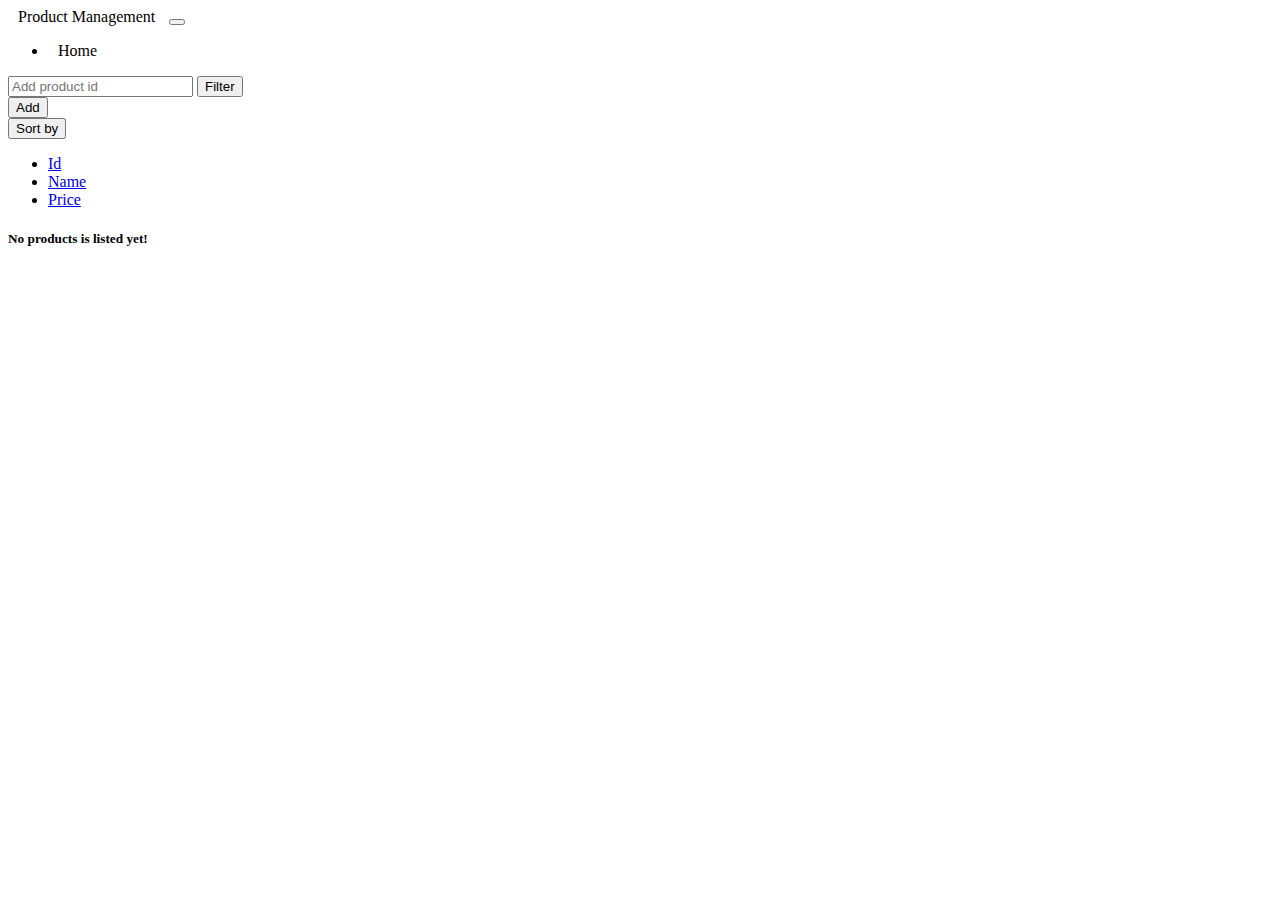
<file: index.html>
<!DOCTYPE html>
<html lang="en">

<head>
    <meta charset='utf-8'>
    <meta http-equiv='X-UA-Compatible' content='IE=edge'>
    <title>Product Management</title>
    <meta name='viewport' content='width=device-width, initial-scale=1'>
    <link href="https://cdn.jsdelivr.net/npm/bootstrap@5.3.7/dist/css/bootstrap.min.css" rel="stylesheet"
        integrity="sha384-LN+7fdVzj6u52u30Kp6M/trliBMCMKTyK833zpbD+pXdCLuTusPj697FH4R/5mcr" crossorigin="anonymous">
    <link rel="stylesheet" href="style.css">
</head>

<body>
    <!-- Navigation bar -->
    <nav class="navbar navbar-expand-lg bg-body-tertiary">
        <div class="container-fluid">
            <a class="navbar-brand" onclick="showPage('home')">Product Management</a>
            <button class="navbar-toggler" type="button" data-bs-toggle="collapse" data-bs-target="#navbarNavDropdown"
                aria-controls="navbarNavDropdown" aria-expanded="false" aria-label="Toggle navigation">
                <span class="navbar-toggler-icon"></span>
            </button>
            <div class="collapse navbar-collapse" id="navbarNavDropdown">
                <ul class="navbar-nav">
                    <li class="nav-item">
                        <a class="nav-link active" aria-current="page" onclick="showPage('home')">Home</a>
                    </li>
                </ul>
            </div>
        </div>
    </nav>
    <!-- Home Section -->
    <section id="home" class="active">
        <!-- Add, Filter and Sort buttons -->
        <div class="d-flex justify-content-end align-items-center gap-3 mt-4 me-5 flex-wrap">
            <!-- Search Bar -->
            <div class="input-group" style="max-width: 250px;">
                <input type="text" class="form-control" placeholder="Add product id" id="searchitem" />
                <button class="btn btn-outline-secondary" type="button" id="filterById">Filter</button>
            </div>

            <!-- Add Button -->
            <button type="button" class="btn btn-primary" onclick="showPage('addproducts')">Add</button>

            <!-- Sort Dropdown -->
            <div class="btn-group">
                <button type="button" class="btn btn-light dropdown-toggle" data-bs-toggle="dropdown"
                    aria-expanded="false">
                    Sort by
                </button>
                <ul class="dropdown-menu">
                    <li><a class="dropdown-item" href="#" id="sortById">Id</a></li>
                    <li><a class="dropdown-item" href="#" id="sortByName">Name</a></li>
                    <li><a class="dropdown-item" href="#" id="sortByPrice">Price</a></li>
                </ul>
            </div>
        </div>


        <!-- Card section -->
        <div id="product-list" class="d-flex flex-wrap ms-5 gap-5">

        </div>
    </section>



    <!-- Add Products Section -->
    <section id="addproducts">
        <form id="add-product-form" class="mt-5" style="width: 600px; margin: auto;">
            <h4>Add New Products</h4>
            <div class="input-group mb-3">
                <span class="input-group-text">Product Name</span>
                <input type="text" class="form-control" name="new-product-name" id="new-product-name" value="">
            </div>
            <div class="input-group mb-3">
                <label class="input-group-text" for="inputGroupFile01">Upload</label>
                <input type="file" class="form-control" accept="image/*" name="new-product-image" id="new-product-image"
                    value="">
            </div>
            <div class="input-group mb-3">
                <span class="input-group-text">$</span>
                <input type="text" class="form-control" name="new-product-price" id="new-product-price" value="">
                <span class="input-group-text">.00</span>
            </div>
            <div class="input-group">
                <span class="input-group-text">Description</span>
                <textarea class="form-control" name="new-product-description" id="new-product-description"
                    value=""></textarea>
            </div><br>
            <button type="button" class="btn btn-secondary" onclick="saveProduct()">Submit</button>
            <button type="button" class="btn btn-light" onclick="showPage('home')">Go back</button>
        </form>
    </section>

    <!-- Edit Products section -->
    <section id="editproducts">
        <form id="edit-product-form" class="mt-5" style="width: 600px; margin: auto;">
            <h4>Edit New Products</h4>
            <div class="input-group mb-3">
                <span class="input-group-text">Product Name</span>
                <input type="text" class="form-control" name="edit-product-name" id="edit-product-name" value="">
            </div>
            <div class="input-group mb-3">
                <label class="input-group-text" for="inputGroupFile01">Upload</label>
                <input type="file" class="form-control" accept="image/*" name="edit-product-image"
                    id="edit-product-image" value="">
                <!-- <img id="edit-product-preview" src="" alt="Preview" style="width: 100px; display: none;" /> -->

            </div>
            <div class="input-group mb-3">
                <span class="input-group-text">$</span>
                <input type="text" class="form-control" name="edit-product-price" id="edit-product-price" value="">
                <span class="input-group-text">.00</span>
            </div>
            <div class="input-group">
                <span class="input-group-text">Description</span>
                <textarea class="form-control" name="edit-product-description" id="edit-product-description"
                    value=""></textarea>
            </div><br>
            <button type="button" class="btn btn-secondary" onclick="saveEditedProduct()">Submit</button>
            <button type="button" class="btn btn-light" onclick="showPage('home')">Go back</button>
        </form>
    </section>

    <script src="app.js"></script>
    <script src="https://cdn.jsdelivr.net/npm/bootstrap@5.3.7/dist/js/bootstrap.bundle.min.js"
        integrity="sha384-ndDqU0Gzau9qJ1lfW4pNLlhNTkCfHzAVBReH9diLvGRem5+R9g2FzA8ZGN954O5Q"
        crossorigin="anonymous"></script>
    <script>
        function showPage(pageId) {
            const sections = document.querySelectorAll('section');
            sections.forEach(section => {
                section.classList.remove('active');
            });
            console.log(document.getElementById(pageId).classList);
            document.getElementById(pageId).classList.add('active');
            if (pageId === 'home') {
                location.reload();
            }
        }
    </script>
</body>

</html>
</file>
<file: style.css>
nav a {
    margin: 10px;
    cursor: pointer;
}

section {
    display: none;
}

section.active {
    display: block;
}
</file>
